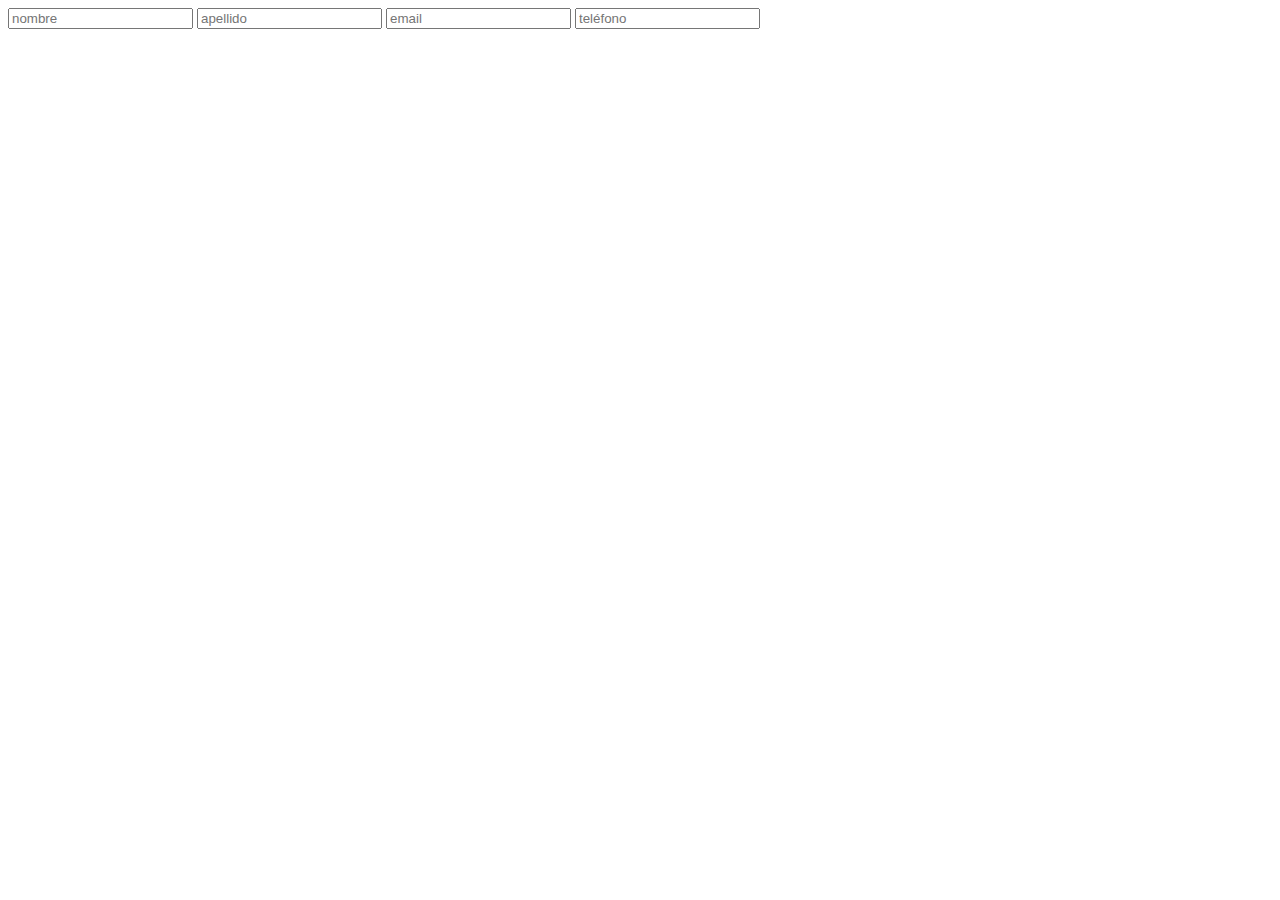
<file: ejercicio-inventado-para-repaso/index.html>
<!DOCTYPE html>
<html lang="en">
  <head>
    <meta charset="UTF-8" />
    <meta name="viewport" content="width=device-width, initial-scale=1.0" />
    <title>Document</title>
  </head>
  <body>
    <main>
      <form>
        <input type="text" name="name" placeholder="nombre" class="js-input name" />
        <input type="text" name="surName" placeholder="apellido" class="js-input surname" />
        <input type="email" name="email" placeholder="email" class="js-input email" />
        <input type="tel" name="phone" placeholder="teléfono" class="js-input tel" />
      </form>
      <section>
        <p class="js-preview preview-name"></p>
        <p class="js-preview preview-surname"></p>
        <p class="js-preview preview-email"></p>
        <p class="js-preview preview-tel"></p>
      </section>
    </main>
    <script src="./js/main.js"></script>
  </body>
</html>
</file>
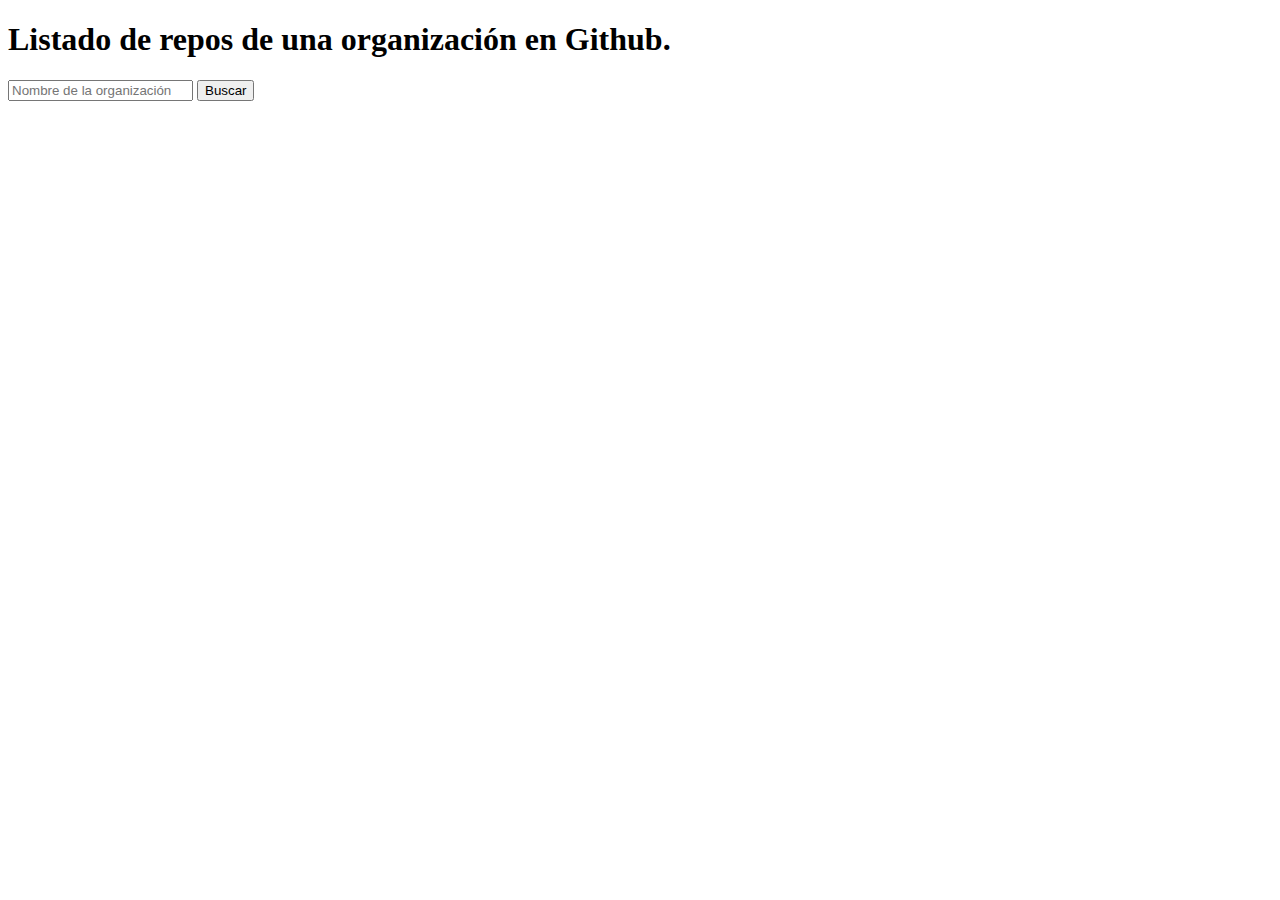
<file: modulo-2-leccion-10-ejercicio-4/index.html>
<!DOCTYPE html>
<html lang="en">
<head>
  <meta charset="UTF-8">
  <meta name="viewport" content="width=device-width, initial-scale=1.0">
  <title>Repos de organización</title>
</head>
<body>
  <h1>Listado de repos de una organización en Github.</h1>
  <input type="text" class="js-orgName" name="orgName" placeholder="Nombre de la organización">
  <input type="button" class="js-button" value="Buscar">
  <li class="js-result"></li>
  <script src="./js/main.js"></script>
</body>
</html>
</file>
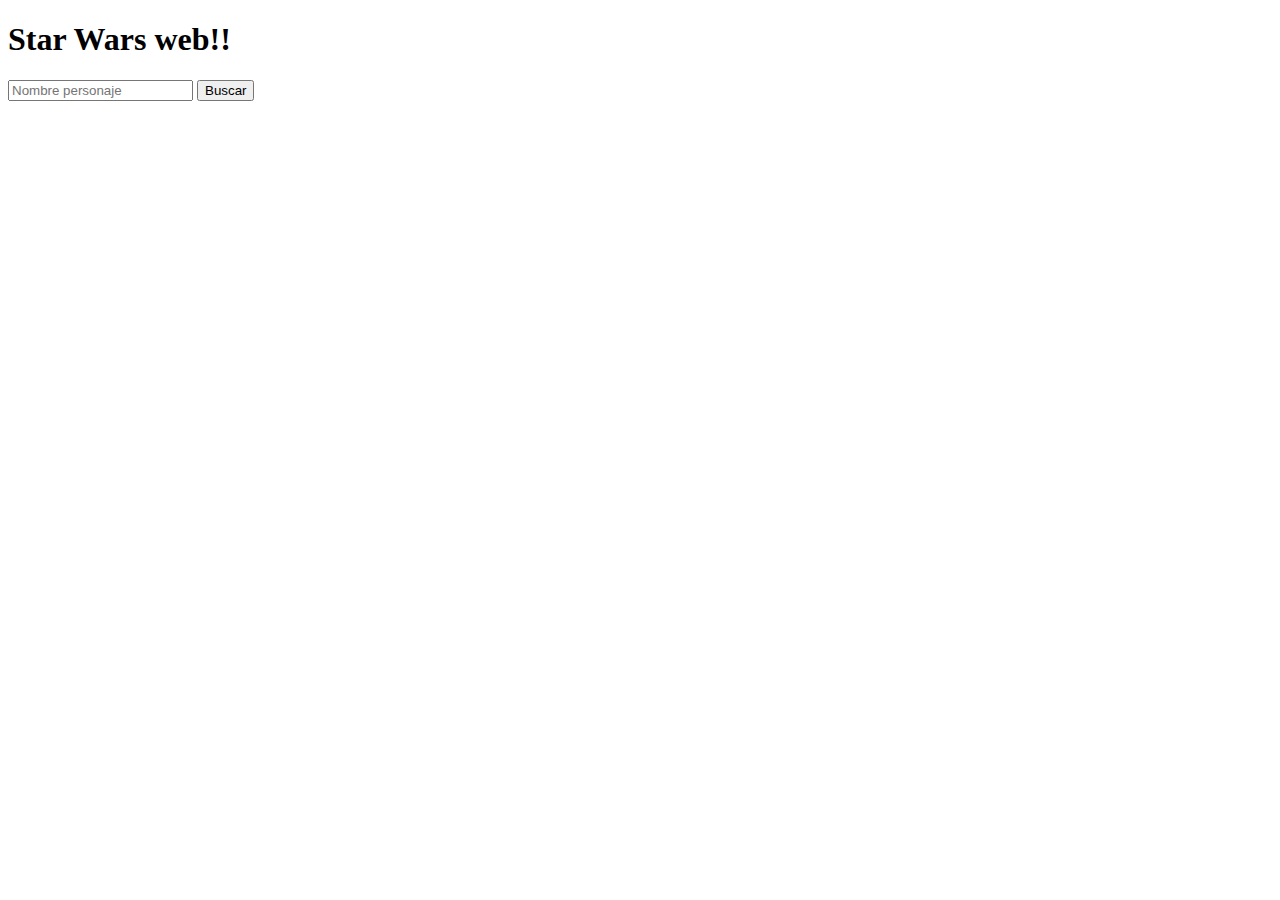
<file: modulo-2-leccion-11-ejercicio-2/index.html>
<!DOCTYPE html>
<html lang="en">
<head>
  <meta charset="UTF-8">
  <meta name="viewport" content="width=device-width, initial-scale=1.0">
  <title>Star Wars</title>
</head>
<body>
  <header><h1>Star Wars web!!</h1></header>
  <main>
    <input type="text" class="js-input" placeholder="Nombre personaje">
    <input type="button" class="js-button" value="Buscar">
    <ul class="js-result">

    </ul>
  </main>
  <script src="./js/main.js"></script>
</body>
</html>
</file>
